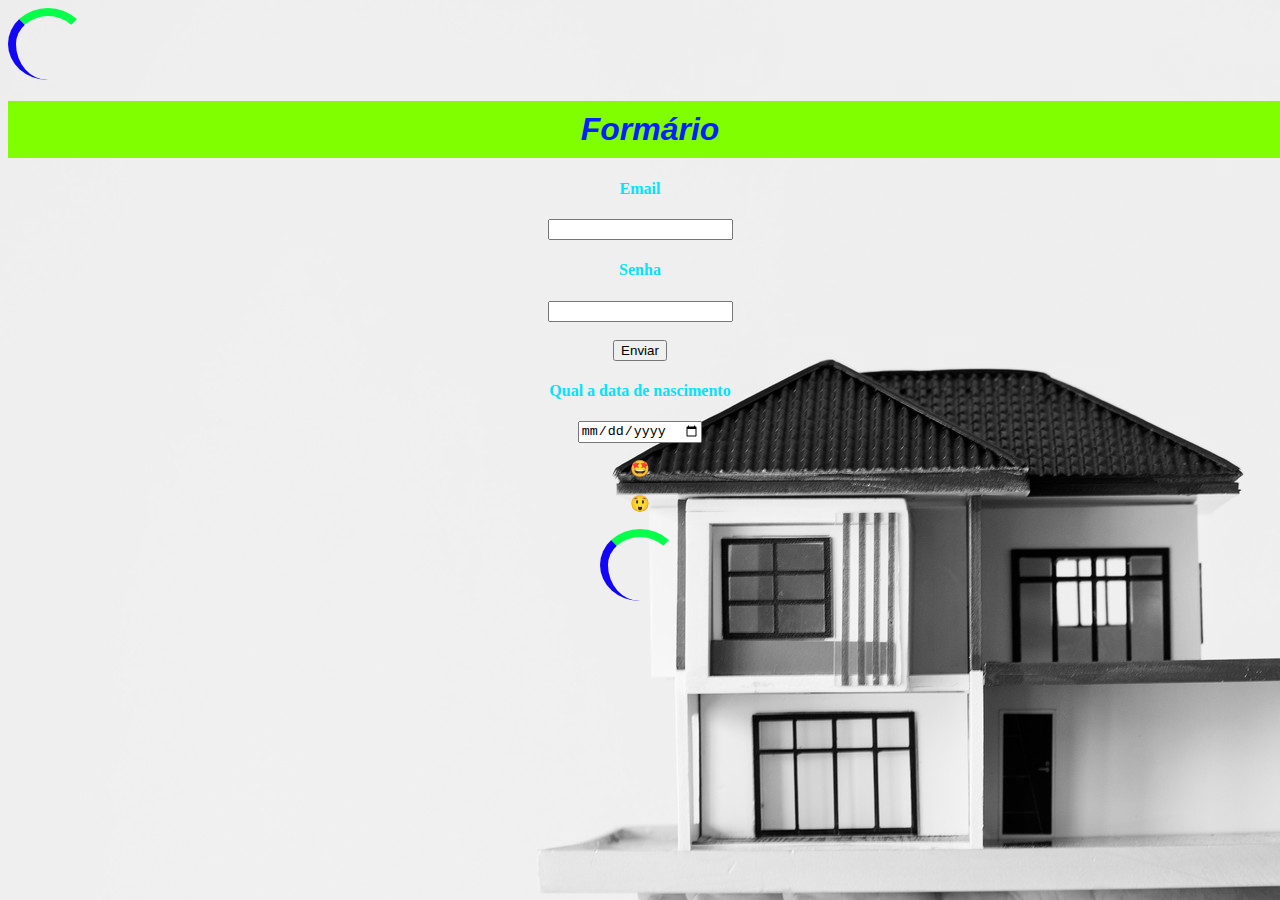
<file: Trabalho de HTML/SITE TESTE/Index.html>
<!DOCTYPE html>
<html lang="pt-br">
<head>
    <meta charset="UTF-8">
    <meta http-equiv="X-UA-Compatible" content="IE=edge">
    <meta name="viewport" content="width=device-width, initial-scale=1.0">
    <link rel="stylesheet" href="style.css">
    <title>teste</title>
</head>
<body background="imagem/casa.png" >
    <div class="loader"></div>
    <h1 id="Formário"><em>Formário</em></h1>
    <div id="email">
    <h4>Email</h4>
    <input type="text">
    <h4>Senha</h4>
    <input type="password"><br>
    <br><button>Enviar</button>
    <h4>Qual a data de nascimento</h4>
    <input type="date">
    <p>&#129321</p>
    <p>&#128562;</p>
    </div>
    
    
    <center>
    <div class="loader"></div>
    <style>
      @keyframes spin{
        to{transform: rotate(360deg);}
      }
      .loader {
        width: 64px;
        height: 64px;
        border-radius: 50%;

        border-top: 
         8px solid rgb(6, 255, 73);
        border-left: 
         8px solid rgb(18, 6, 246);
        border-right: 
         8px solid rgba(255, 8, 8, 0);

        animation: spin 0.575s infinite linear;
        
      }
    </style>
    </center>


</body>
</html>
</file>
<file: Trabalho de HTML/SITE TESTE/style.css>
h4{
    color: rgb(4, 226, 255);
    transition: cubic-bezier(0.55, 0.085, 0.68, 0.53);
}

h4:hover {
color: rgba(0, 255, 55, 0.8);
transition: 0.5s;
}

#email{
    text-align: center;
    
}

#Formário{
    text-align: center;
    font-family: Verdana, Geneva, Tahoma, sans-serif;
    color: rgb(4, 33, 255);
    width: 100%;
    padding:10px;
    background-color: chartreuse;
    

}
#Formário :hover{
    color: rgb(255, 55, 0);
    transition: 0.5s;
}
</file>
